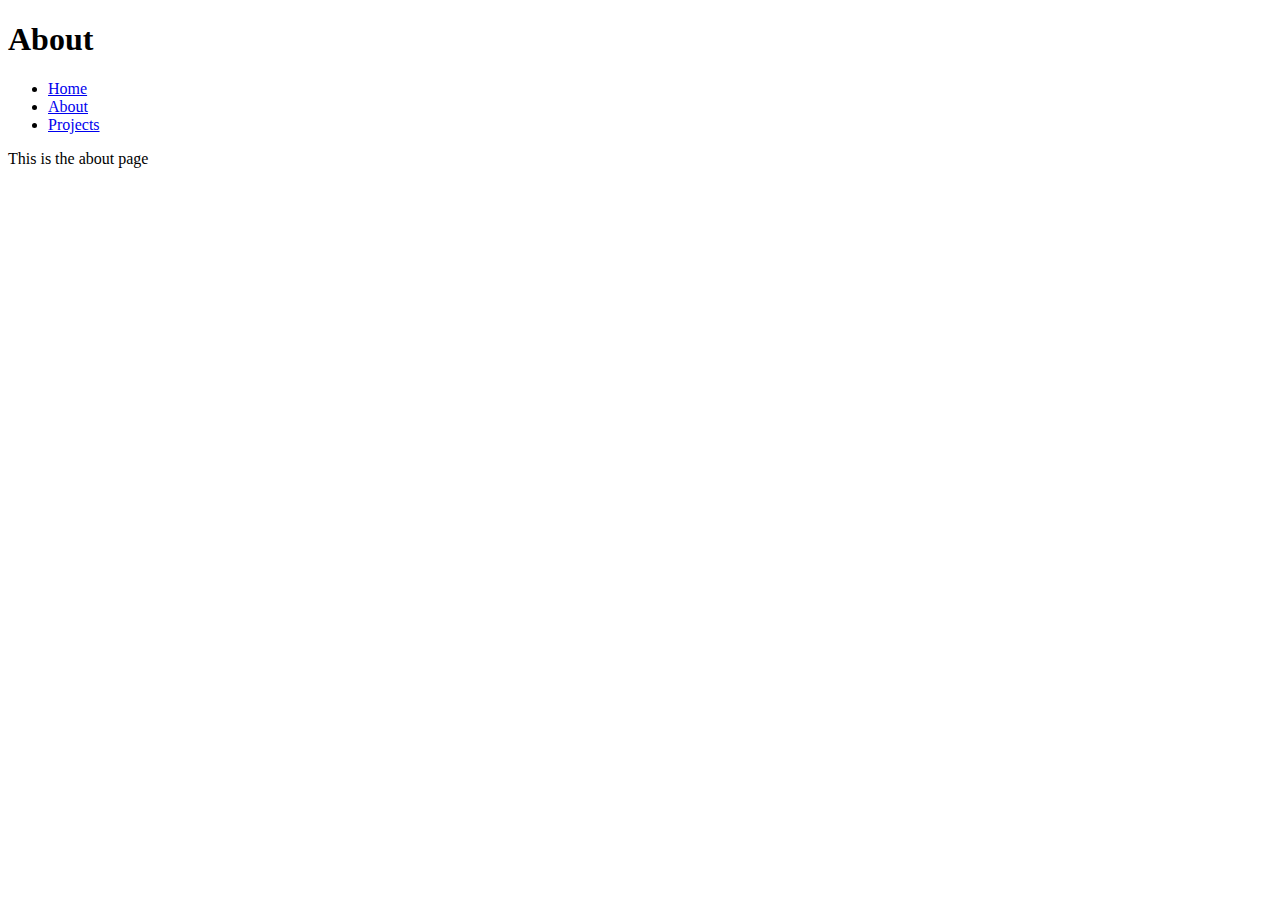
<file: About.html>
<!DOCTYPE html>
<html>
    <head></head>
    <body>
         <header>
            <h1>About</h1>
            <nav>
                <ul>
                    <li><a href="index.html">Home</a></li>
                    <li><a href="About.html">About</a></li>
                    <li><a href="projects.html">Projects</a></li>
                </ul>
            </nav>
        </header>
        <main>
         <p>This is the about page</p>
        </main>
    </body>
</html>
</file>
